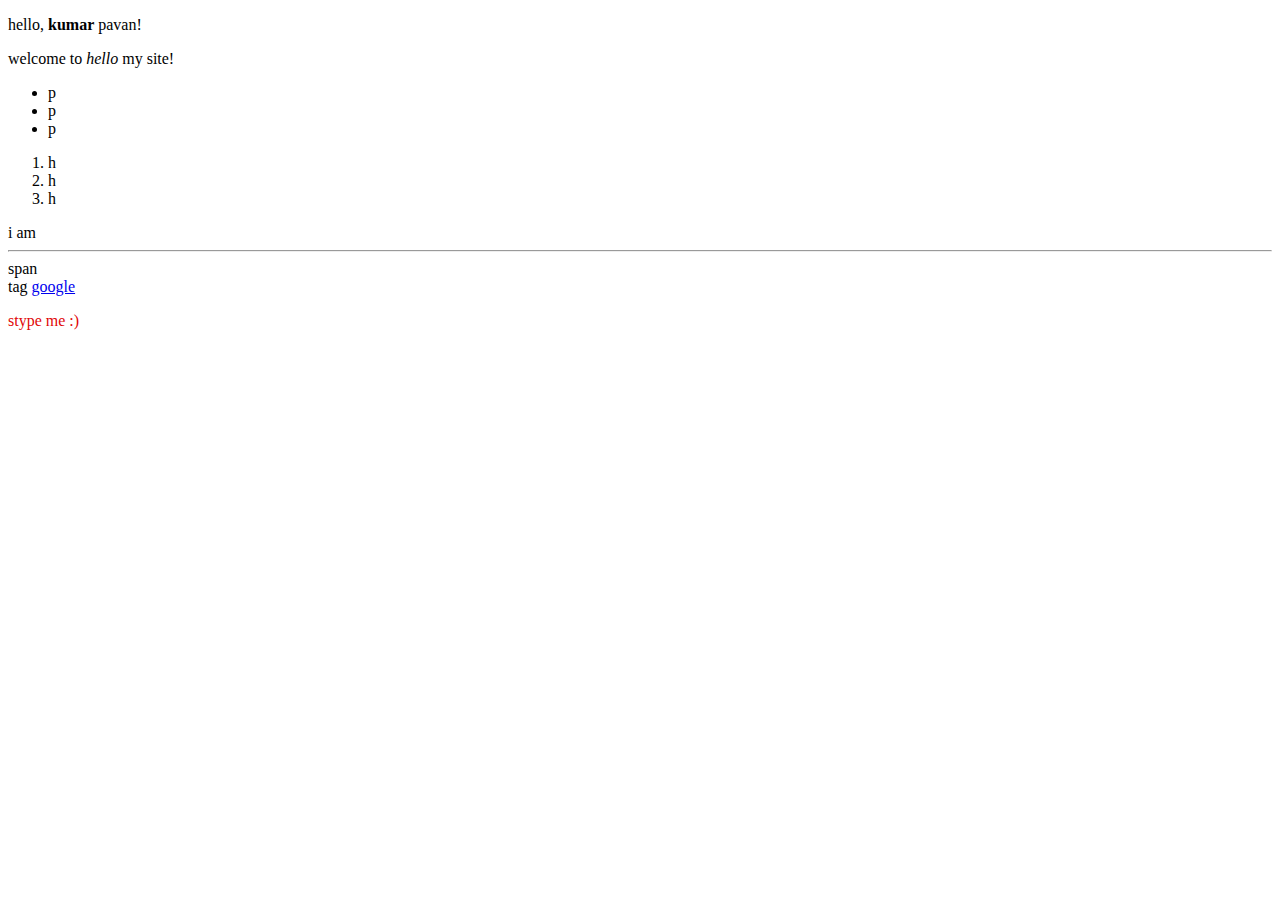
<file: index.html>
<!DOCTYPE html>
<html lang="en">
<head>
    <meta charset="UTF-8" />
    <meta http-equiv="X-UA-Compatible" content="IE=edge" />
    <meta name="viewport" content="width=device-width, initial-scale=1.0" />
    <title>Document</title>
    <a href="https://google.com"></a>
</head>
<body>
    <p>hello, <strong>kumar</strong> pavan!</p>
    <p>welcome to <em>hello</em> my site!</p>
    <ul>
                <li>p</li>
                <li>p</li>
                <li>p</li>
    </ul>
    <ol>
        <li>h</li>
        <li>h</li>
        <li>h</li>
    </ol>
    <span>i am <hr> span <br/> tag</span>
        <!-- <img src="open.png" alt="p"> -->
        <a href="https://google.com">google</a>


        <p style="color: rgb(223, 7, 7) ">stype me :)</p>
    
</body>
</html>
</file>
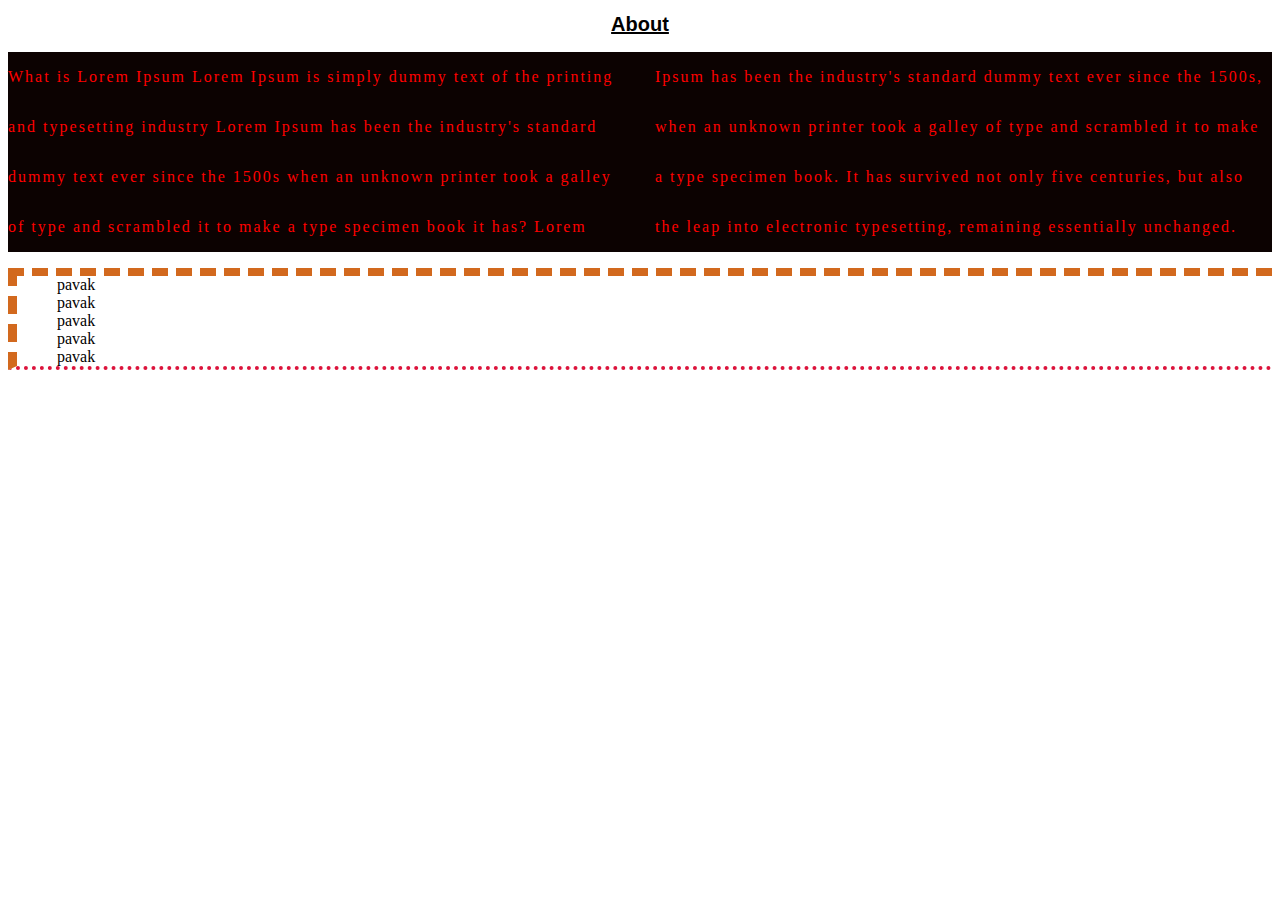
<file: about.html>
<!DOCTYPE html>
<html lang="en">
<head>
    <meta charset="UTF-8">
    <meta http-equiv="X-UA-Compatible" content="IE=edge">
    <meta name="viewport" content="width=device-width, initial-scale=1.0">
    <title>Document</title>
    <link rel="stylesheet" href="about.css"

  


</head>
<body>
    <h1>About </h1>

    <p>What is Lorem Ipsum Lorem Ipsum is simply dummy text of the printing and typesetting industry Lorem Ipsum has been the industry's standard dummy text ever since the 1500s when an unknown printer took a galley of type and scrambled it to make a type specimen book it has?
        Lorem Ipsum has been the industry's standard dummy text ever since the 1500s, when an unknown printer took a galley of type and scrambled it to make a type specimen book. It has survived not only five centuries, but also the leap into electronic typesetting, remaining essentially unchanged.
        
    </p>

    <ul>
        <li>pavak</li>
        <li>pavak</li>
        <li>pavak</li>
        <li>pavak</li>
        <li>pavak</li>
    </ul>
    
</body>
</html>
</file>
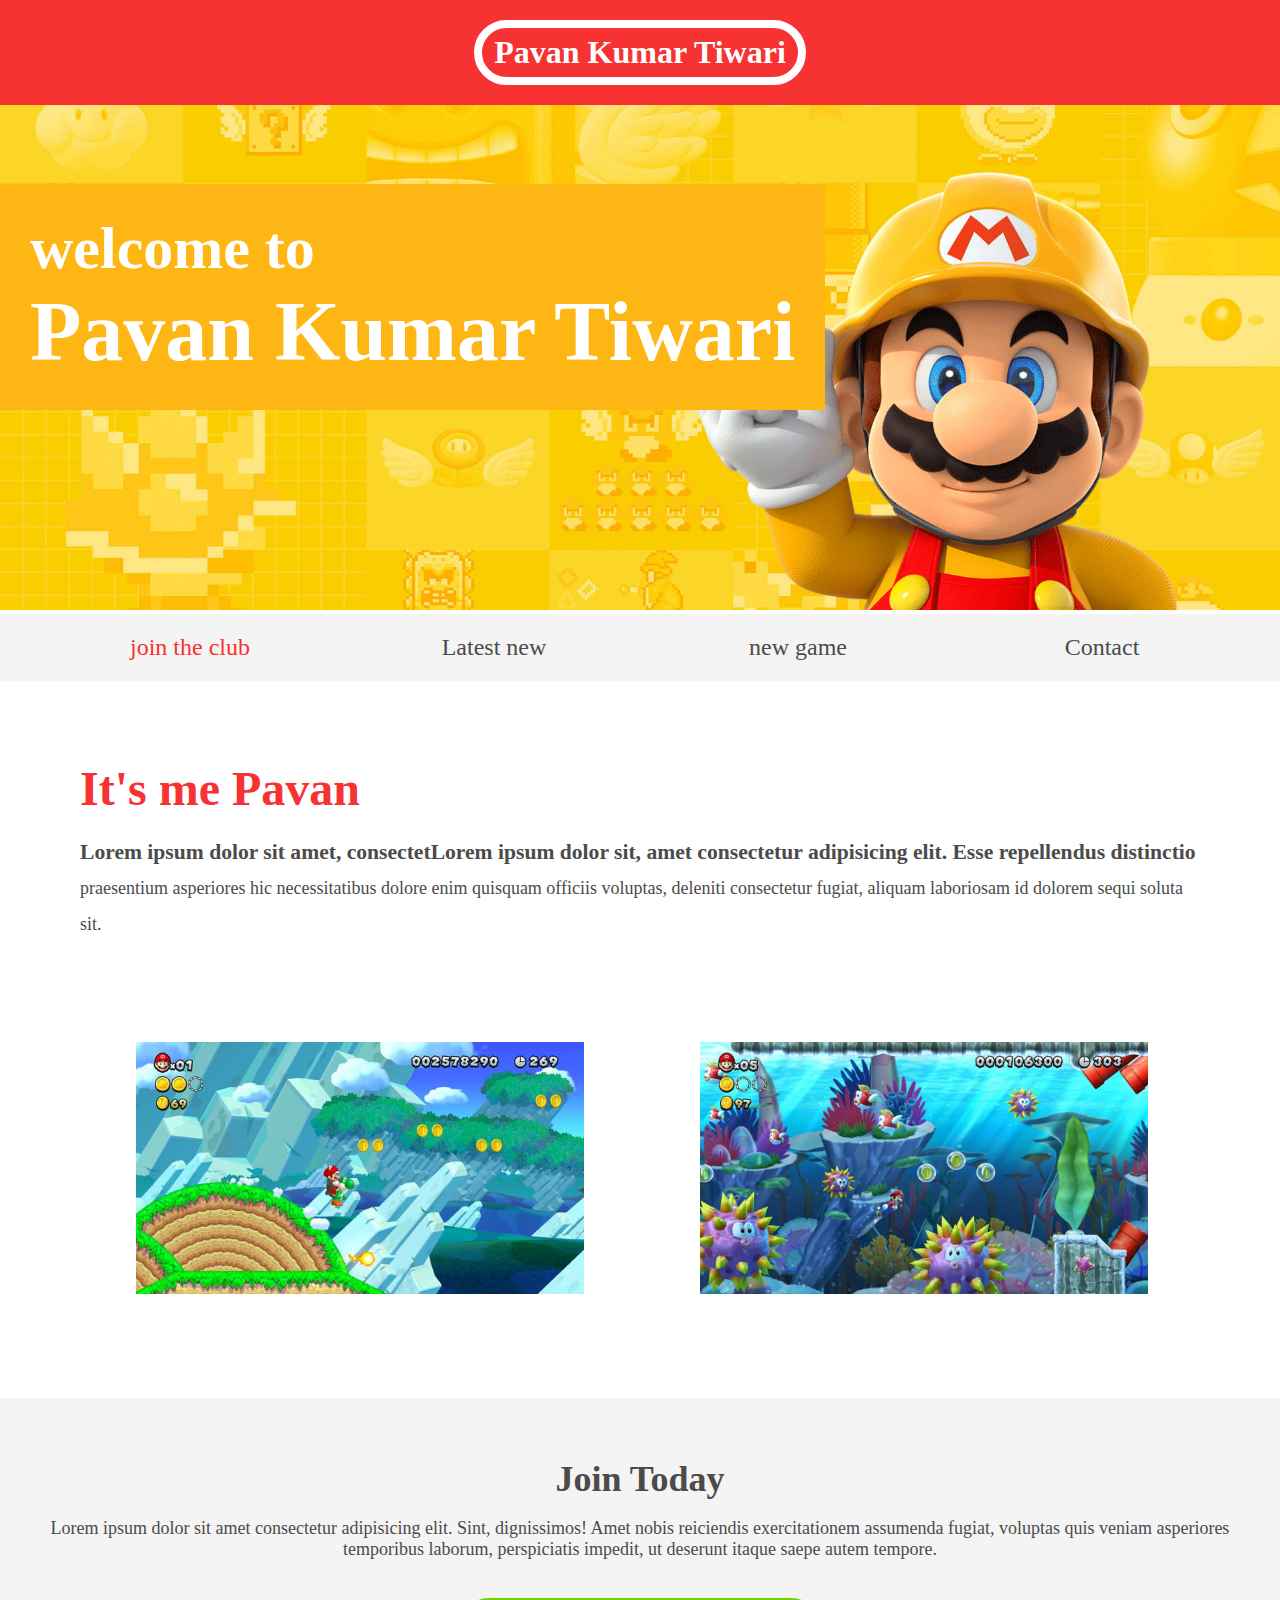
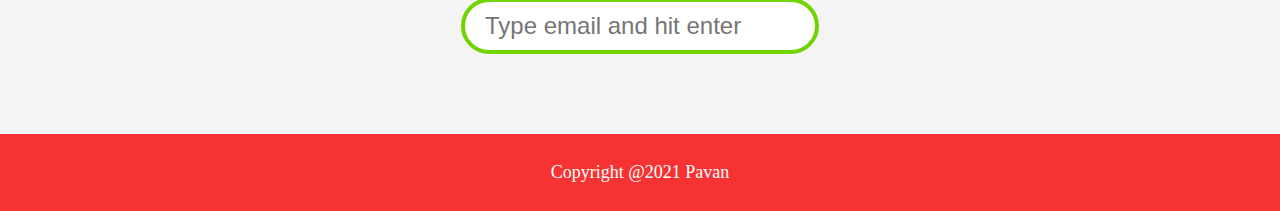
<file: select.html>
<!DOCTYPE html>
<html lang="en">
<head>
    <meta charset="UTF-8">
    <meta http-equiv="X-UA-Compatible" content="IE=edge">
    <meta name="viewport" content="width=device-width, initial-scale=1.0">
    <title>pnt</title>
    <link rel="stylesheet" href="select.css"></link>
</head>
<body>
   <header> 
       <h1>Pavan Kumar Tiwari</h1>
   </header>    
   <section class="banner">
       <img src="img/banner.png" alt="pavan welcome banner"  >
<div class="welcome">
    <h2>welcome to <br> <span>Pavan Kumar Tiwari</span> </h2>
</div>      
   </section>
   <nav class="main-nav">
       <ul>
           <li> <a href="/join.html" class="join">join the club</a> </li>
            <li> <a href="/news.html">Latest new</a> </li>
            <li> <a href="/games.html">new game</a> </li>
            <li> <a href="/contac.html">Contact</a> </li>
        </ul>
   </nav>
   <main>
       <article>
           <h2> It's me Pavan</h2>
           <p>
              Lorem ipsum dolor sit amet, consectetLorem ipsum dolor sit, amet consectetur adipisicing elit. Esse repellendus distinctio praesentium asperiores hic necessitatibus dolore enim quisquam officiis voluptas, deleniti consectetur fugiat, aliquam laboriosam id dolorem sequi soluta sit.
           </p>
       </article>
       <ul class="images">
           <li><img src="img/thumb-1.png" alt="pavan1"></li>
           <li><img src="img/thumb-2.png" alt="pavan1"></li>
       </ul>
   </main>
   <section class="join">
       <h2>Join Today</h2>
       <p>Lorem ipsum dolor sit amet consectetur adipisicing elit. Sint, dignissimos! Amet nobis reiciendis exercitationem assumenda fugiat, voluptas quis veniam asperiores temporibus laborum, perspiciatis impedit, ut deserunt itaque saepe autem tempore.</p>
  <form >
      <input type="email" name="email" class="form" placeholder="Type email and hit enter" />
  </form>
    </section>
    <footer>
        <p class="copyright">Copyright @2021 Pavan</p>
    </footer>
    
</body>
</html>
</file>
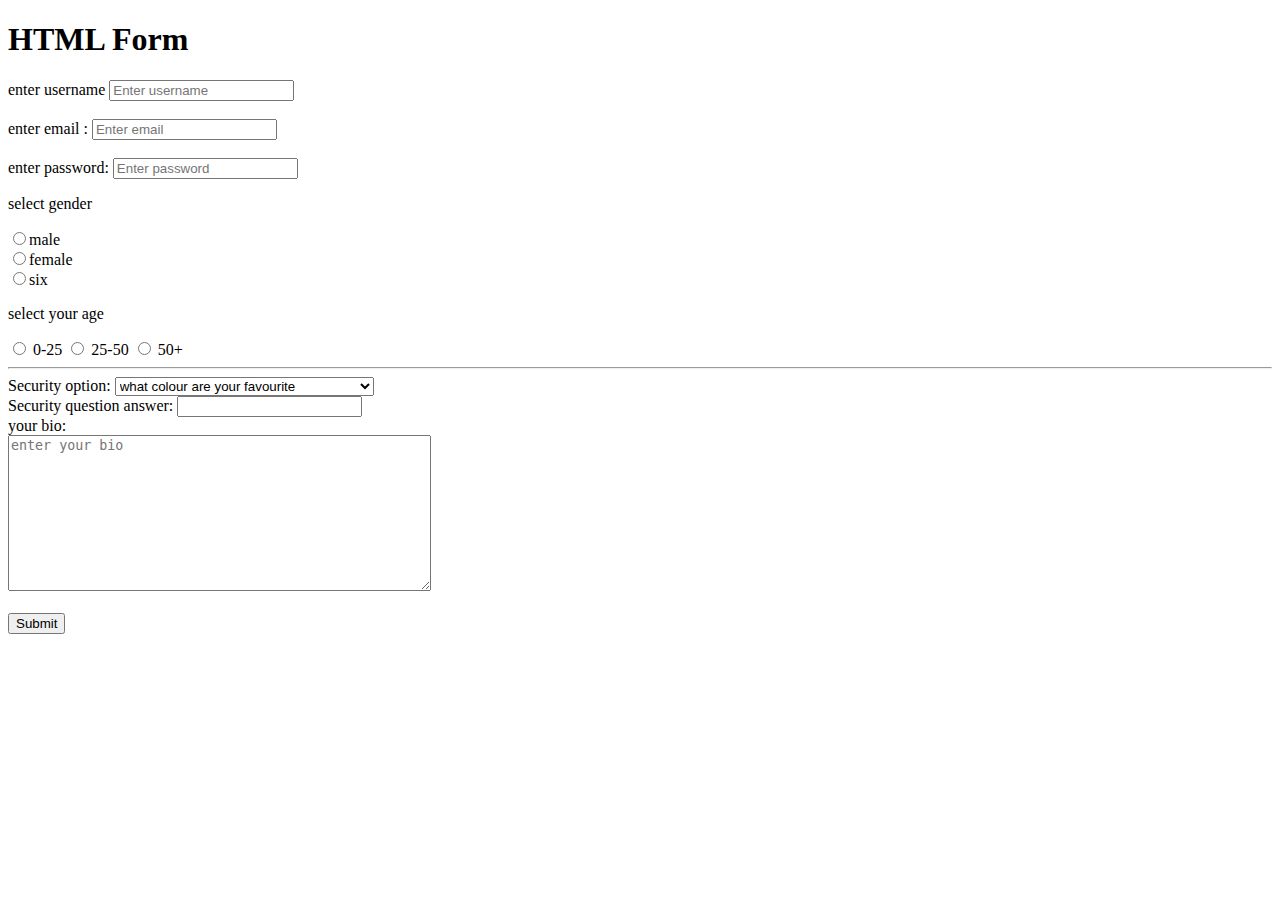
<file: web.html>
<!DOCTYPE html>
<html lang="en">
<head>
    <meta charset="UTF-8">
    <meta http-equiv="X-UA-Compatible" content="IE=edge">
    <meta name="viewport" content="width=device-width, initial-scale=1.0">
    <title>Document</title>
</head>
<body>
    <h1>HTML Form</h1>
    <form>
        <label for="username">enter username</label>
        <input type="text" id="username" name="username"placeholder="Enter username" required>
        <br><br>
        <label for="email">enter email  :</label>
        <input type="email" id="email" name="email"placeholder="Enter email"required>
        <br><br>
        <label for="password">enter password:</label>
        <input type="password" id="password" name="password"placeholder="Enter password"required>
       
   

        <p>select gender</p>
    
        <input type="radio" name="gender" value="male">male <br>
        <input type="radio" name="gender" value="female">female <br>
        <input type="radio" name="gender" value="Six">six
    
    
         <p>select your age</p>
    
        
        
        <input type="radio" name="age" value="0-25" id="option-1">
        <label for="option-1">0-25</label>
        
        <input type="radio" name="age" value="25-50" id="option-1">
        <label for="option-2">25-50</label>
        
        <input type="radio" name="age" value="50+" id="option-1">
        <label for="option-1">50+</label>
  
    <hr>
    <label for="">Security option:</label>
    <select id="security" name="security">
        <option value="q1">what colour are your favourite</option>
        <option value="q2">what colour are your vegetable</option>
    <option value="q3">what is your best even security question</option>
    </select>
    <br>
    <label for="answer">Security question answer:</label>
        <input type="text" name="answer">
        <br>
<label for="bio">your bio:</label>
<br>
<textarea rows="10" name="id" cols="50"  placeholder="enter your bio"></textarea>
<br>
<br> <input type="submit" value="Submit">
</from> 

</body>
</html>
</file>
<file: about.css>
h1{
    /* color: blue; */
    font-size: 20px;
    text-decoration: underline;
    font-family: Arial, Helvetica, sans-serif;
    /* background-color:blueviolet; */
    text-align: center;
}
p{
    color: red;
    background-color:rgb(12, 2, 1);
    line-height: 50px;
    letter-spacing:2px;
    column-count: 2;
    column-gap: 30px;

}
ul{
    /* border-width: 4px;
    border-style: solid;
    background-color:lightblue; */
    border-bottom: 4px dotted crimson;
    border-left: 9px dashed chocolate;
    border-top: 8px dashed chocolate;

}
li{
    list-style-type: none;
    /* text-shadow: 10px 3px lightblue; */
    text-shadow: #4141ac;

}
</file>
<file: select.css>
body, ul, li, h1, h2, a{
  margin: 0;
  padding: 0;
  font-family: tahoma;
}
p{
  font-size: 18px;
}
header{
  background-color: #F63232;
  padding: 20px 0;
  text-align: center;
  position: fixed;
  width: 100%;
  top: 0;
  left: 0;
  z-index: 1;
}
header h1{
  color: white;
  border: 8px solid white;
  display: inline-block;
  padding: 6px 12px;
  border-radius: 36px;
}
.banner{
  position: relative;
}
.banner img{
  max-width: 100%;
}
.banner .welcome{
  background:#FEB614;
  color: white;
  padding: 30px;
  font-size: 60px;
  position: absolute;
  left: 0;
  top: 30%;
} 
.banner .welcome span{
  font-size: 1.4em;
}
nav{
  background: #F4F4F4;
  padding: 20px;
  position: sticky;
  top: 106px;
  z-index: 1;
}
nav ul{
  white-space: nowrap;
  max-width: 1200px;
  margin: 0 auto;
  text-align: center;
}
nav li{
  width: 25%;
  display: inline-block;
  font-size: 24px;
}
nav li a{
  text-decoration: none;
  color: #4B4B4B;
}
nav li a:hover{
  text-decoration: underline;
}
nav li a.join{
  color: #F63232;
}
main{
  max-width: 100%;
  width: 1200px;
  margin: 80px auto;
  padding: 0 40px;
  box-sizing: border-box;
}
article h2{
  color: #F63232;
  font-size: 48px;
}
article p{
  line-height: 2em;
  color: #4B4B4B;
}
article p::first-line{
  font-weight: bold;
  font-size: 1.2em;
}
.images{
  text-align: center;
  margin: 80px 0;
  white-space: nowrap;
}
.images li{
  display: inline-block;
  list-style-type: none;
  width: 40%;
  margin: 20px 5%;
  position: relative;
}
.images li:hover{
  top: -4px;
}
.images li img{
  max-width: 100%;
}
section.join{
  background: #F4F4F4;
  text-align: center;
  padding: 60px 20px;
  color: #4B4B4B;
}
section.join h2{
  font-size: 36px;
}
form input{
  margin: 20px 0;
  padding: 10px 20px;
  font-size: 24px;
  border-radius: 28px;
  border: 4px solid white;
}
form input:focus{
  border: 4px dashed #4B4B4B;
  outline: none;
}
form input:valid{
  border: 4px solid #71d300;
}
footer{
  background: #F63232;
  color: white;
  padding: 10px;
  text-align: center;
}

/* responsive styles */

@media screen and (max-width: 1400px){

  .banner .welcome{
    font-size: 40px;
  }

}

@media screen and (max-width: 960px){

  .banner .welcome{
    font-size: 28px;
  }
  nav li{
    font-size: 18px;
  }

}

@media screen and (max-width: 700px){

  .banner .welcome{
    font-size: 20px;
    position: relative;
    text-align: center;
  }
  .banner .welcome br{
    display: none;
  }
  .banner .welcome span{
    font-size: 1em;
  }
  nav li{
    font-size: 18px;
  }
  .images li{
    width: 100%;
    display: block;
    margin: 20px auto;
  }

}

@media screen and (max-width: 560px){

  .banner .welcome{
    font-size: 20px;
    position: relative;
    text-align: center;
  }
  .banner .welcome br{
    display: none;
  }
  .banner .welcome span{
    font-size: 1em;
  }
  nav li{
    display: block;
    width: 100%;
    margin: 12px 0;
  }
  article h2{
    font-size: 36px;
  }
  header, nav{
    position: relative;
    top: 0;
  }
  

}
</file>
